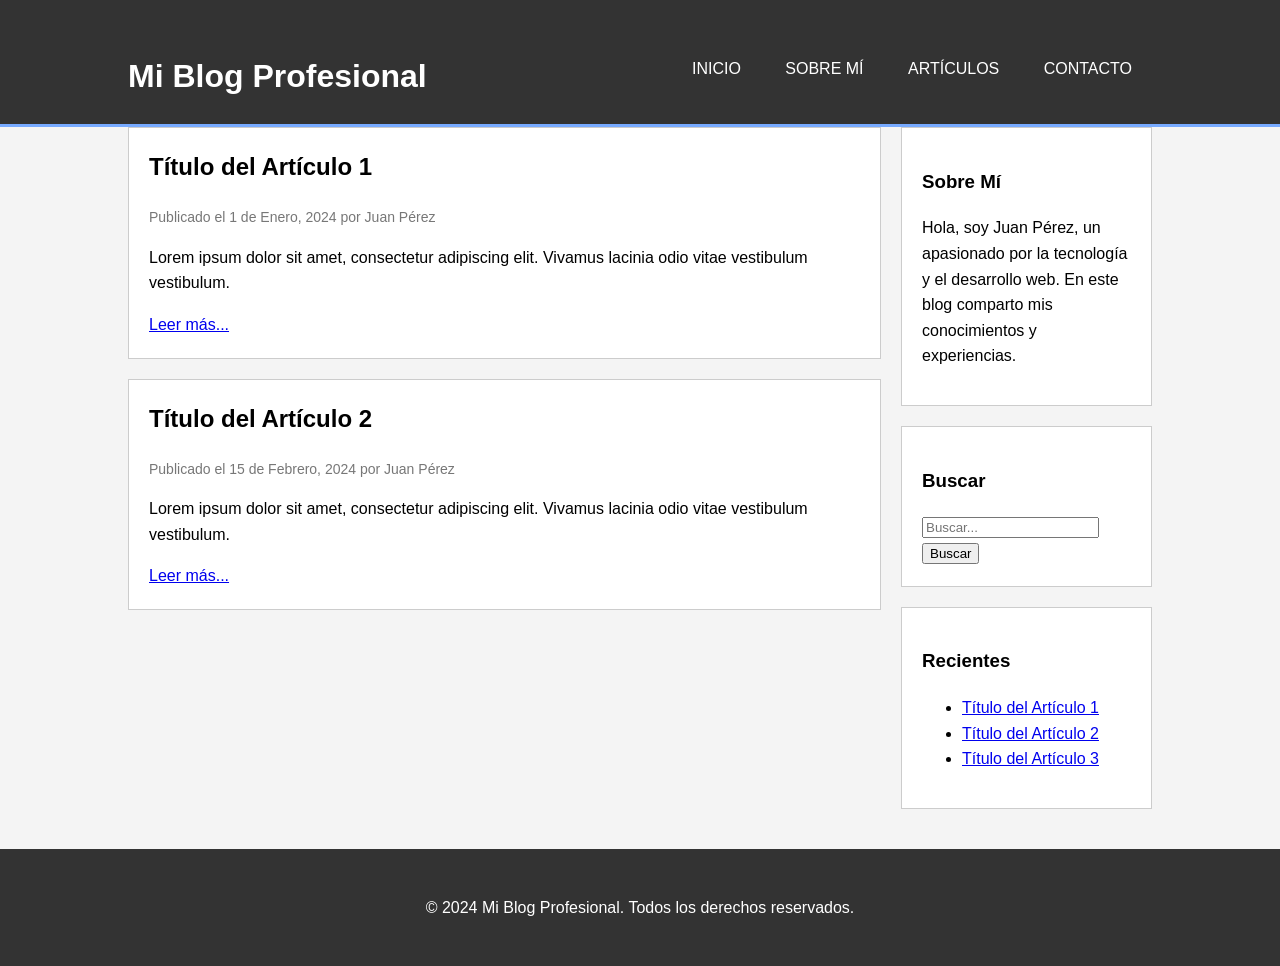
<file: index.html>
<!DOCTYPE html>
<html lang="es">

<head>
    <meta charset="UTF-8">
    <meta name="viewport" content="width=device-width, initial-scale=1.0">
    <title>Blog Profesional</title>
    <link rel="stylesheet" href="styles.css">
</head>

<body>
    <header>
        <div class="container">
            <h1>Mi Blog Profesional</h1>
            <nav>
                <ul>
                    <li><a href="#">Inicio</a></li>
                    <li><a href="#">Sobre Mí</a></li>
                    <li><a href="#">Artículos</a></li>
                    <li><a href="#">Contacto</a></li>
                </ul>
            </nav>
        </div>
    </header>

    <main class="container">
        <section class="blog-posts">
            <article>
                <h2>Título del Artículo 1</h2>
                <p class="meta">Publicado el 1 de Enero, 2024 por Juan Pérez</p>
                <p>Lorem ipsum dolor sit amet, consectetur adipiscing elit. Vivamus lacinia odio vitae vestibulum
                    vestibulum.</p>
                <a href="#">Leer más...</a>
            </article>

            <article>
                <h2>Título del Artículo 2</h2>
                <p class="meta">Publicado el 15 de Febrero, 2024 por Juan Pérez</p>
                <p>Lorem ipsum dolor sit amet, consectetur adipiscing elit. Vivamus lacinia odio vitae vestibulum
                    vestibulum.</p>
                <a href="#">Leer más...</a>
            </article>
        </section>

        <aside class="sidebar">
            <div class="widget">
                <h3>Sobre Mí</h3>
                <p>Hola, soy Juan Pérez, un apasionado por la tecnología y el desarrollo web. En este blog comparto mis
                    conocimientos y experiencias.</p>
            </div>

            <div class="widget">
                <h3>Buscar</h3>
                <form action="#">
                    <input type="text" placeholder="Buscar...">
                    <button type="submit">Buscar</button>
                </form>
            </div>

            <div class="widget">
                <h3>Recientes</h3>
                <ul>
                    <li><a href="#">Título del Artículo 1</a></li>
                    <li><a href="#">Título del Artículo 2</a></li>
                    <li><a href="#">Título del Artículo 3</a></li>
                </ul>
            </div>
        </aside>
    </main>

    <footer>
        <div class="container">
            <p>&copy; 2024 Mi Blog Profesional. Todos los derechos reservados.</p>
        </div>
    </footer>
</body>

</html>
</file>
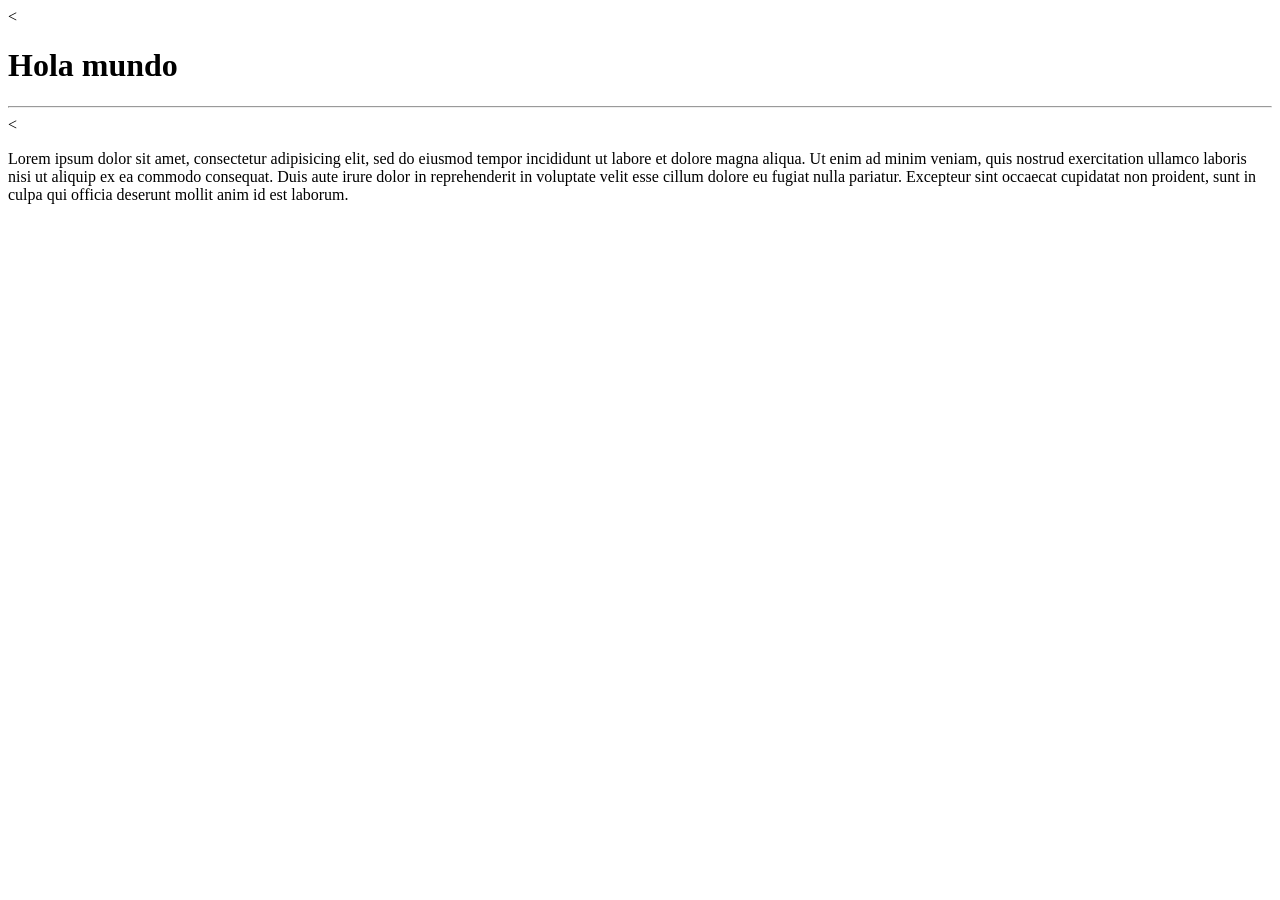
<file: docs/index.html>
<!DOCTYPE html>
<html lang="en" dir="ltr">
  <head>
    <meta charset="utf-8">
    <title>Primera página</title>
  </head>
  <body>

    <<h1>Hola mundo</h1>
    <hr>

    <<p>
      Lorem ipsum dolor sit amet, consectetur adipisicing elit, sed do eiusmod tempor incididunt ut labore et dolore magna aliqua. Ut enim ad minim veniam, quis nostrud exercitation ullamco laboris nisi ut aliquip ex ea commodo consequat. Duis aute irure dolor in reprehenderit in voluptate velit esse cillum dolore eu fugiat nulla pariatur. Excepteur sint occaecat cupidatat non proident, sunt in culpa qui officia deserunt mollit anim id est laborum.
    </p>

  </body>
</html>
</file>
<file: styles.css>
/* styles.css */
body {
    font-family: Arial, sans-serif;
    line-height: 1.6;
    margin: 0;
    padding: 0;
    background-color: #f4f4f4;
}

.container {
    width: 80%;
    margin: auto;
    overflow: hidden;
}

header {
    background: #333;
    color: #fff;
    padding-top: 30px;
    min-height: 70px;
    border-bottom: #77aaff 3px solid;
}

header a {
    color: #fff;
    text-decoration: none;
    text-transform: uppercase;
    font-size: 16px;
}

header ul {
    padding: 0;
    list-style: none;
}

header li {
    display: inline;
    padding: 0 20px 0 20px;
}

header nav {
    float: right;
    margin-top: 10px;
}

header h1 {
    float: left;
}

main {
    display: flex;
    margin-top: 20px;
}

.blog-posts {
    flex: 3;
    margin-right: 20px;
}

.blog-posts article {
    background: #fff;
    padding: 20px;
    margin-bottom: 20px;
    border: 1px solid #ccc;
}

.blog-posts .meta {
    color: #777;
    font-size: 14px;
}

.blog-posts h2 {
    margin-top: 0;
}

.sidebar {
    flex: 1;
}

.widget {
    background: #fff;
    padding: 20px;
    margin-bottom: 20px;
    border: 1px solid #ccc;
}

footer {
    background: #333;
    color: #fff;
    text-align: center;
    padding: 30px 0;
    margin-top: 20px;
}
</file>
